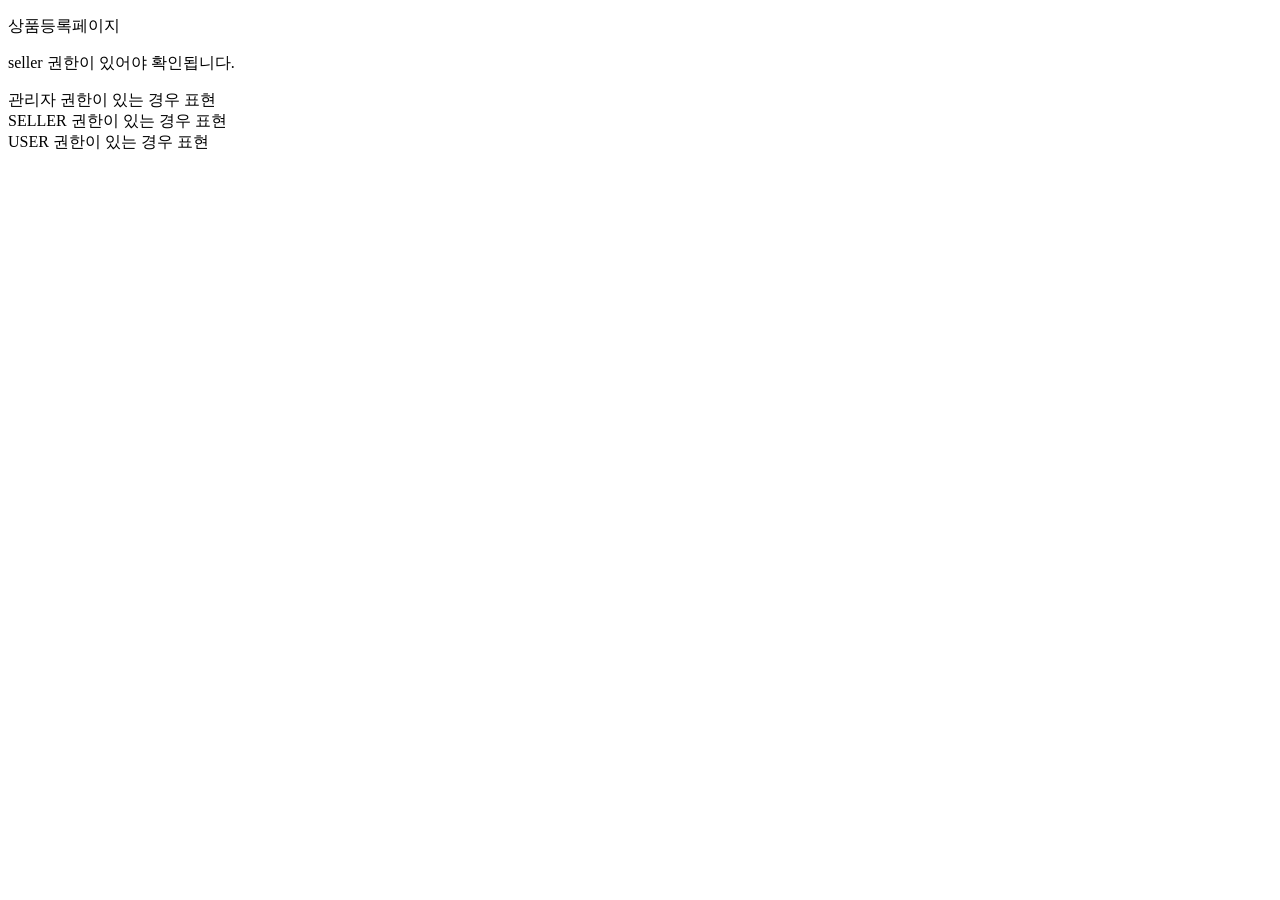
<file: src/main/resources/templates/seller/goods.html>
<!DOCTYPE html>
<html
        xmlns:th="http://www.thymeleaf.org"
        xmlns:sec="http://www.thymeleaf.org/extras/spring-security">
<head>
    <meta charset="UTF-8">
    <title>Title</title>
</head>
<body>
    <p>상품등록페이지</p>

    <p>seller 권한이 있어야 확인됩니다.</p>
    <div sec:authorize="hasRole('ROLE_ADMIN')">
        관리자 권한이 있는 경우 표현
    </div>
    <div sec:authorize="hasRole('ROLE_SELLER')">
        SELLER 권한이 있는 경우 표현
    </div>
    <div sec:authorize="hasRole('ROLE_USER')">
        USER 권한이 있는 경우 표현
    </div>
    <div sec:authentication="name"></div>
    <div th:text="${#authentication.name}"></div>
    <div th:text="${#authentication.principal.username}"></div>
    <div th:text="${#authentication.principal.password}"></div>     <!--패스워드는삭제댐-->
</body>
</html>
</file>
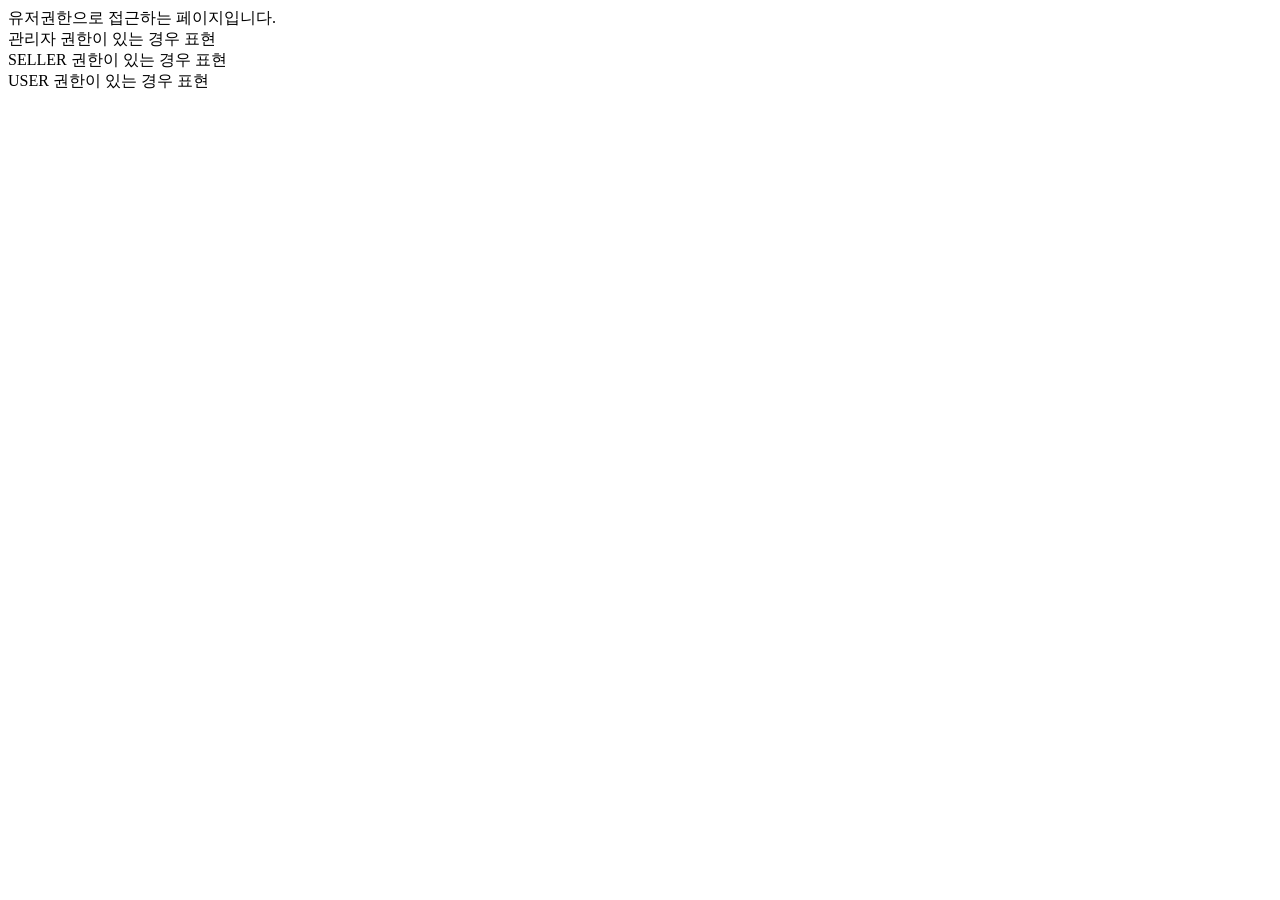
<file: src/main/resources/templates/user/test.html>
<!DOCTYPE html>
<html
        xmlns:th="http://www.thymeleaf.org"
        xmlns:sec="http://www.thymeleaf.org/extras/spring-security">
<head>
    <meta charset="UTF-8">
    <title>Title</title>
</head>
<body>
    유저권한으로 접근하는 페이지입니다.
    <div sec:authorize="hasRole('ROLE_ADMIN')">
        관리자 권한이 있는 경우 표현
    </div>
    <div sec:authorize="hasRole('ROLE_SELLER')">
        SELLER 권한이 있는 경우 표현
    </div>
    <div sec:authorize="hasRole('ROLE_USER')">
        USER 권한이 있는 경우 표현
    </div>
    <div sec:authentication="name"></div>
    <div th:text="${#authentication.name}"></div>
    <div th:text="${#authentication.principal.username}"></div>
    <div th:text="${#authentication.principal.password}"></div>     <!--패스워드는삭제댐-->
</body>
</html>
</file>
